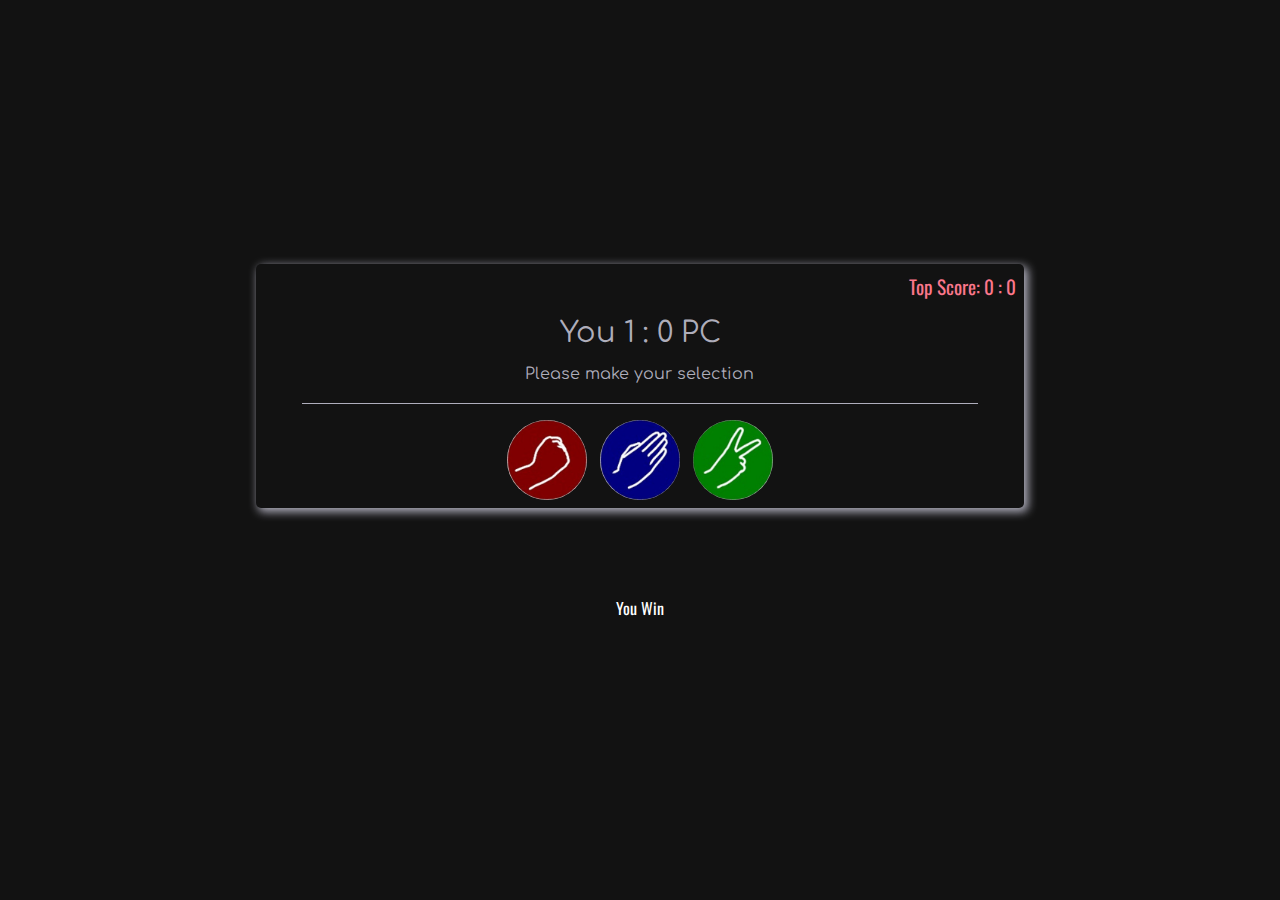
<file: RockScissorsPaper/index.html>
<!DOCTYPE html>
<html lang="en">
  <head>
    <meta charset="UTF-8" />
    <meta http-equiv="X-UA-Compatible" content="IE=edge" />
    <meta name="viewport" content="width=device-width, initial-scale=1.0" />
    <link rel="stylesheet" href="index.css" />
    <title>Stone, Paper, Scissors</title>
  </head>

  <body>
    <main class="container">
      <section class="score-card">
        <p class="top">Top Score: <span id="top-score">0 : 0</span></p>
        <p class="score">
          You <span id="your-score">1</span> <span>:</span>
          <span id="pc-score">0</span> PC
        </p>
        <p class="description">Please make your selection</p>

        <div class="selection">
          <img src="./assets/rock.png" alt="" id="rock" />
          <img src="./assets/paper.png" alt="" id="paper" />
          <img src="./assets/scissor.png" alt="" id="scissor" />
        </div>
      </section>

      <section class="choice-section">
        <div class="choices">
          <div id="your-choice"></div>
          <div id="pc-choice"></div>
        </div>
        <p class="message">You Win</p>
      </section>

      <section class="modal-card">
        <article class="modal">
          Game Over <br />
          <p>You Win</p>
          <button>Play Again</button>
        </article>
      </section>
    </main>
    <script src="./app.js"></script>
  </body>
</html>
</file>
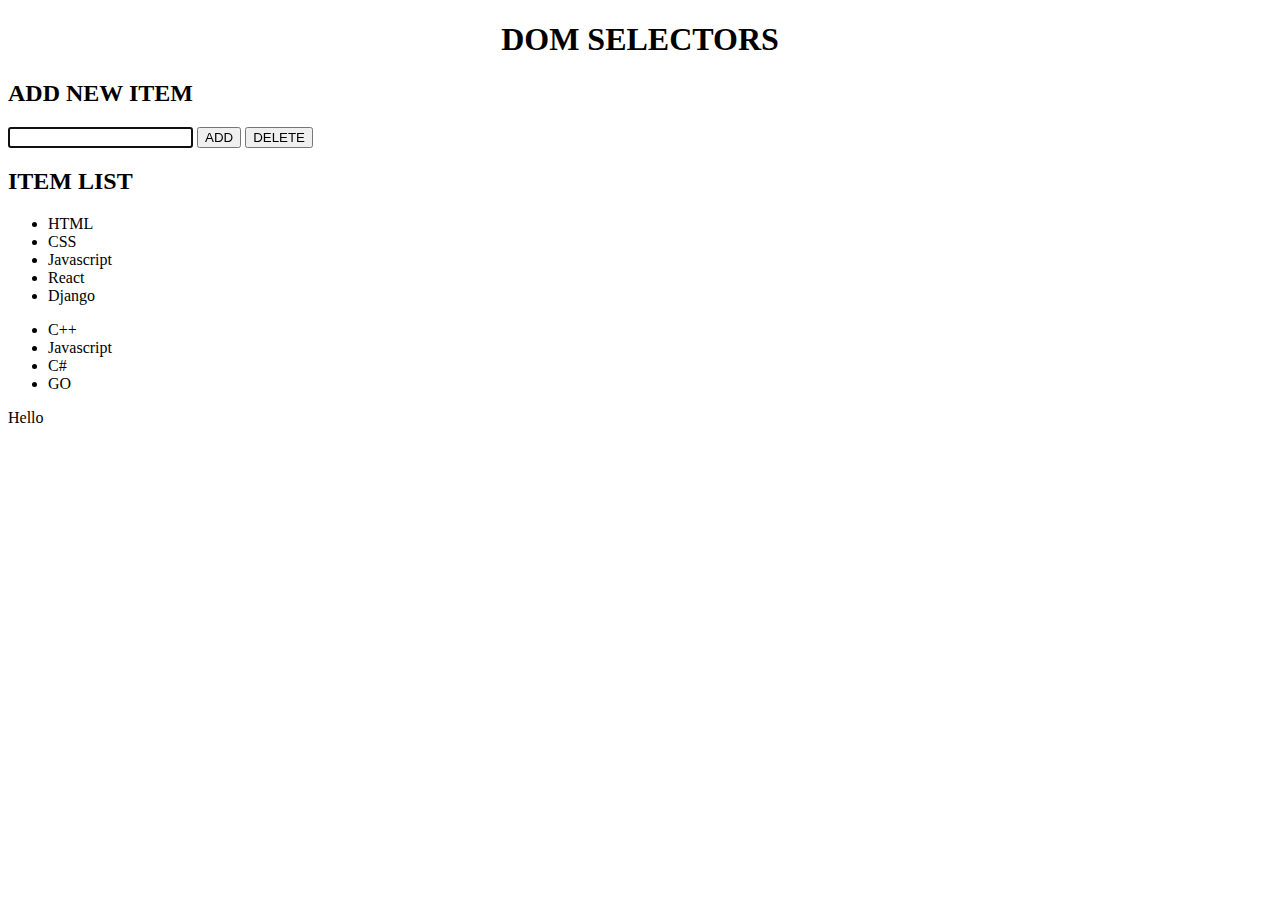
<file: Events/CreateElement-events/index.html>
<!DOCTYPE html>
<html lang="en">
  <head>
    <meta charset="UTF-8" />
    <meta name="viewport" content="width=device-width, initial-scale=1.0" />
    <meta http-equiv="X-UA-Compatible" content="ie=edge" />
    <link rel="stylesheet" href="style.css" />
    <title>JS-13 DOM Intro-Continue</title>
  </head>
  <body>
    <header id="header">
      <h1 style="text-align: center">DOM SELECTORS</h1>
    </header>
    <main>
      <section class="add-item">
        <h2>ADD NEW ITEM</h2>
        <input id="input" type="text" name="languages" />
        <input id="btn" type="button" value="ADD" />
        <input id="delBtn" type="button" value="DELETE" />
      </section>

      <section class="item-list">
        <h2>ITEM LIST</h2>

        <ul>
          <li class="list">HTML</li>
          <li class="list">
            CSS <span style="display: none"> Cascade Style Sheet</span>
          </li>
          <li class="list">Javascript</li>
          <li class="list">React</li>
          <li class="list">Django</li>
        </ul>
      </section>
    </main>

    <script src="createNode.js"></script>
  </body>
</html>
</file>
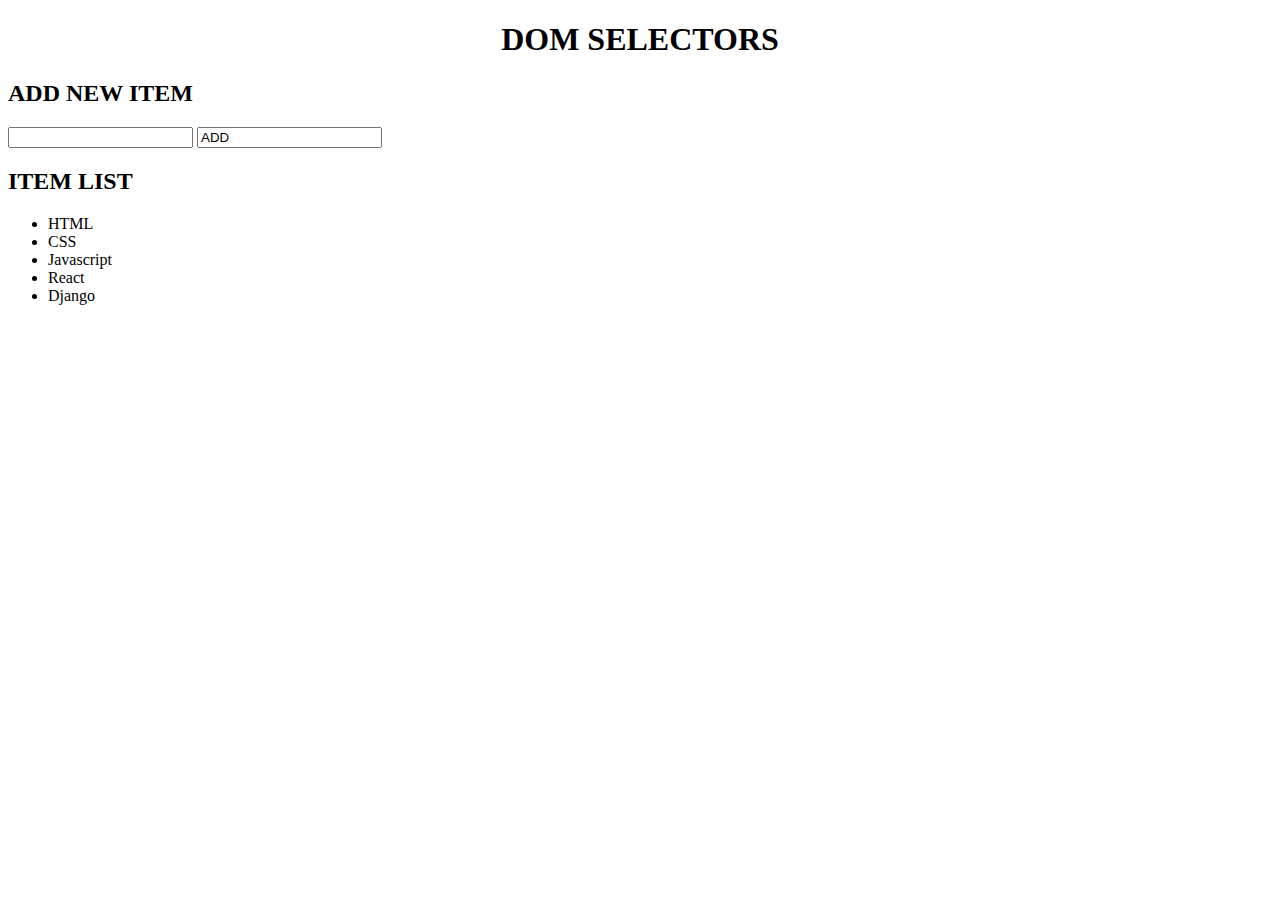
<file: DOM/intro.html>
<!DOCTYPE html>
<html lang="en">
  <head>
    <meta charset="UTF-8" />
    <meta http-equiv="X-UA-Compatible" content="IE=edge" />
    <meta name="viewport" content="width=device-width, initial-scale=1.0" />
    <title>JS-12 DOM Intro</title>
    <link
      href="https://cdn.jsdelivr.net/npm/bootstrap@5.3.0/dist/css/bootstrap.min.css"
      rel="stylesheet"
      integrity="sha384-9ndCyUaIbzAi2FUVXJi0CjmCapSmO7SnpJef0486qhLnuZ2cdeRhO02iuK6FUUVM"
      crossorigin="anonymous"
    />
  </head>
  <body class="bg-dark text-white container">
    <header class="header" id="header">
      <h1 style="text-align: center">DOM SELECTORS</h1>
    </header>
    <main>
      <section class="add-item">
        <h2>ADD NEW ITEM</h2>
        <input id="input" type="text" />
        <input id="btn" type="text" value="ADD" />
      </section>
      <section class="item-list">
        <h2>ITEM LIST</h2>
        <ul>
          <li class="list">HTML</li>
          <li class="list">CSS</li>
          <li class="list">Javascript</li>
          <li class="list">React</li>
          <li class="list">Django</li>
        </ul>
      </section>
    </main>

    <!-- <script src="selectors.js"></script> -->
    <script src="traversingDOM.js"></script>
  </body>
</html>
</file>
<file: RockScissorsPaper/index.css>
@import url("https://fonts.googleapis.com/css2?family=Comfortaa:wght@300;400;500;600&display=swap");
@import url("https://fonts.googleapis.com/css2?family=Oswald&display=swap");

* {
  padding: 0;
  margin: 0;
  box-sizing: border-box;
}

:root {
  --yellow: #ffc538;
  --red: #fb778b;
  --green: #5ab7ac;
  --black: #121212;
  --grey: #cbcadad9;
  --ff-comfortaa: "Comfortaa", cursive;
  --ff-oswald: "Oswald", sans-serif;
}
body {
  background-color: var(--black);
  font-family: var(--ff-comfortaa);
  height: 100vh;
  display: flex;
  flex-direction: column;
  justify-content: center;
}

main.container {
  width: 100%;
  min-width: 300px;
  max-width: 800px;
  margin: auto;
  padding: 1rem;
}

/** --------- SCORE-CARD --------- */
.score-card {
  display: flex;
  flex-direction: column;
  align-items: center;
  box-shadow: 3px 3px 10px 1px;
  color: var(--grey);
  border-radius: 5px;
  padding: 0.5rem;
}
.score-card .top {
  font-family: var(--ff-oswald);
  color: var(--red);
  width: 100%;
  text-align: right;
  font-size: 1.2rem;
  margin-bottom: 1rem;
}
.score-card .score {
  color: var(--grey);
  font-size: 1.8rem;
}

.score-card .description {
  width: 90%;
  color: var(--grey);
  margin: 1rem 0;
  padding-bottom: 1.2rem;
  border-bottom: 1px solid var(--grey);
  text-align: center;
}

/** --------- IMAGES --------- */
.selection {
  display: flex;
  gap: 0.8rem;
}
.selection img {
  width: 80px;
  border-radius: 50%;
}
.selection img:hover {
  box-shadow: 0px 5px 20px var(--grey);
  cursor: pointer;
}

/** --------- CHOICES --------- */
.choice-section {
  margin-top: 3rem;
  text-align: center;
}

.choice-section img {
  border-radius: 50%;
  width: 60%;
}

.choices {
  display: flex;
  justify-content: center;
}
/*? RESULT  */
.message {
  font-family: "Oswald", sans-serif;
  margin-top: 1.5rem;
  padding: 1rem 0;
  transition: all 0.5s ease;
  text-align: center;
  color: white;
}

/** --------- MODAL-CARD --------- */
.modal-card {
  display: none;
  width: 90%;
}
.modal-card.show {
  position: fixed;
  top: 50%;
  left: 50%;
  transform: translate(-50%, -50%);
  display: flex;
  align-items: center;
  justify-content: center;
  color: white;
}
.modal {
  background-color: var(--red);
  text-align: center;
  padding: 2rem 3rem;
  width: 500px;
  max-width: 100%;
  font-size: 1.5rem;
  border-radius: 20px;
}
.modal button {
  font-family: var(--ff-comfortaa);
  font-size: 1.3rem;
  color: var(--red);
  border: none;
  border-radius: 20px;
  padding: 1rem;
  margin-top: 1rem;
  cursor: pointer;
}
.modal button:hover {
  transform: translate(3px, 0px);
  transition: all 0.5s;
  background-color: var(--black);
}
</file>
<file: Events/CreateElement-events/style.css>
.par {
  background-color: red;
  color: white;
}
</file>
